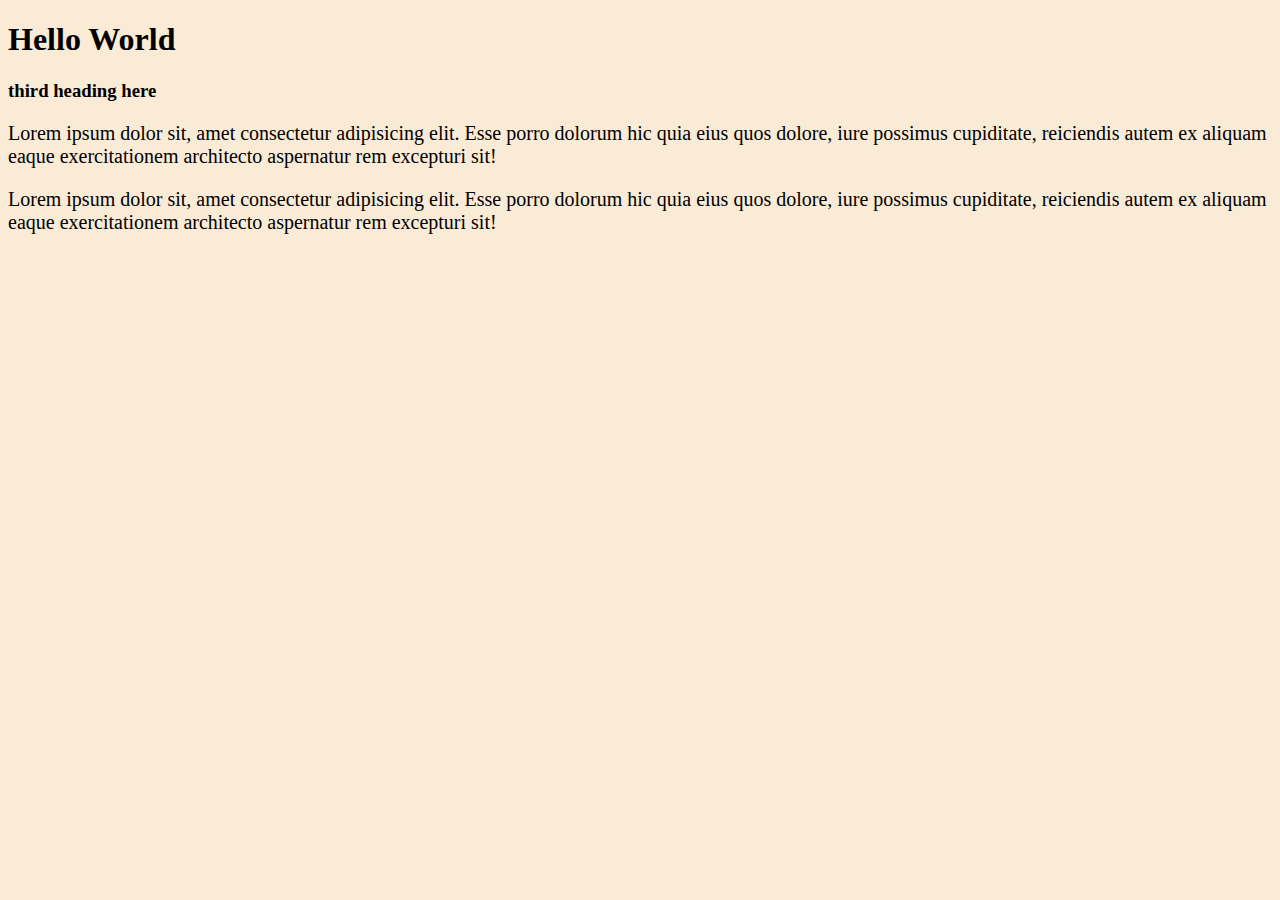
<file: index.html>
<!DOCTYPE html>
<html lang="en">

<head>
    <meta charset="UTF-8">
    <meta name="viewport" content="width=device-width, initial-scale=1.0">
    <meta http-equiv="X-UA-Compatible" content="ie=edge">
    <title>Document</title>
    <link rel="stylesheet" href="style/style.css">
</head>

<body>
    <h1>Hello World</h1>
    <h3>third heading here</h3>
    <p>Lorem ipsum dolor sit, amet consectetur adipisicing elit. Esse porro dolorum hic quia eius quos dolore, iure possimus cupiditate, reiciendis autem ex aliquam eaque exercitationem architecto aspernatur rem excepturi sit!</p>
    <p>Lorem ipsum dolor sit, amet consectetur adipisicing elit. Esse porro dolorum hic quia eius quos dolore, iure possimus cupiditate, reiciendis autem ex aliquam eaque exercitationem architecto aspernatur rem excepturi sit!</p>
</body>

</html>
</file>
<file: style/style.css>
body {
    background-color: antiquewhite;
    color : "red"
}


p{
    font-size: 20px;
}
</file>
